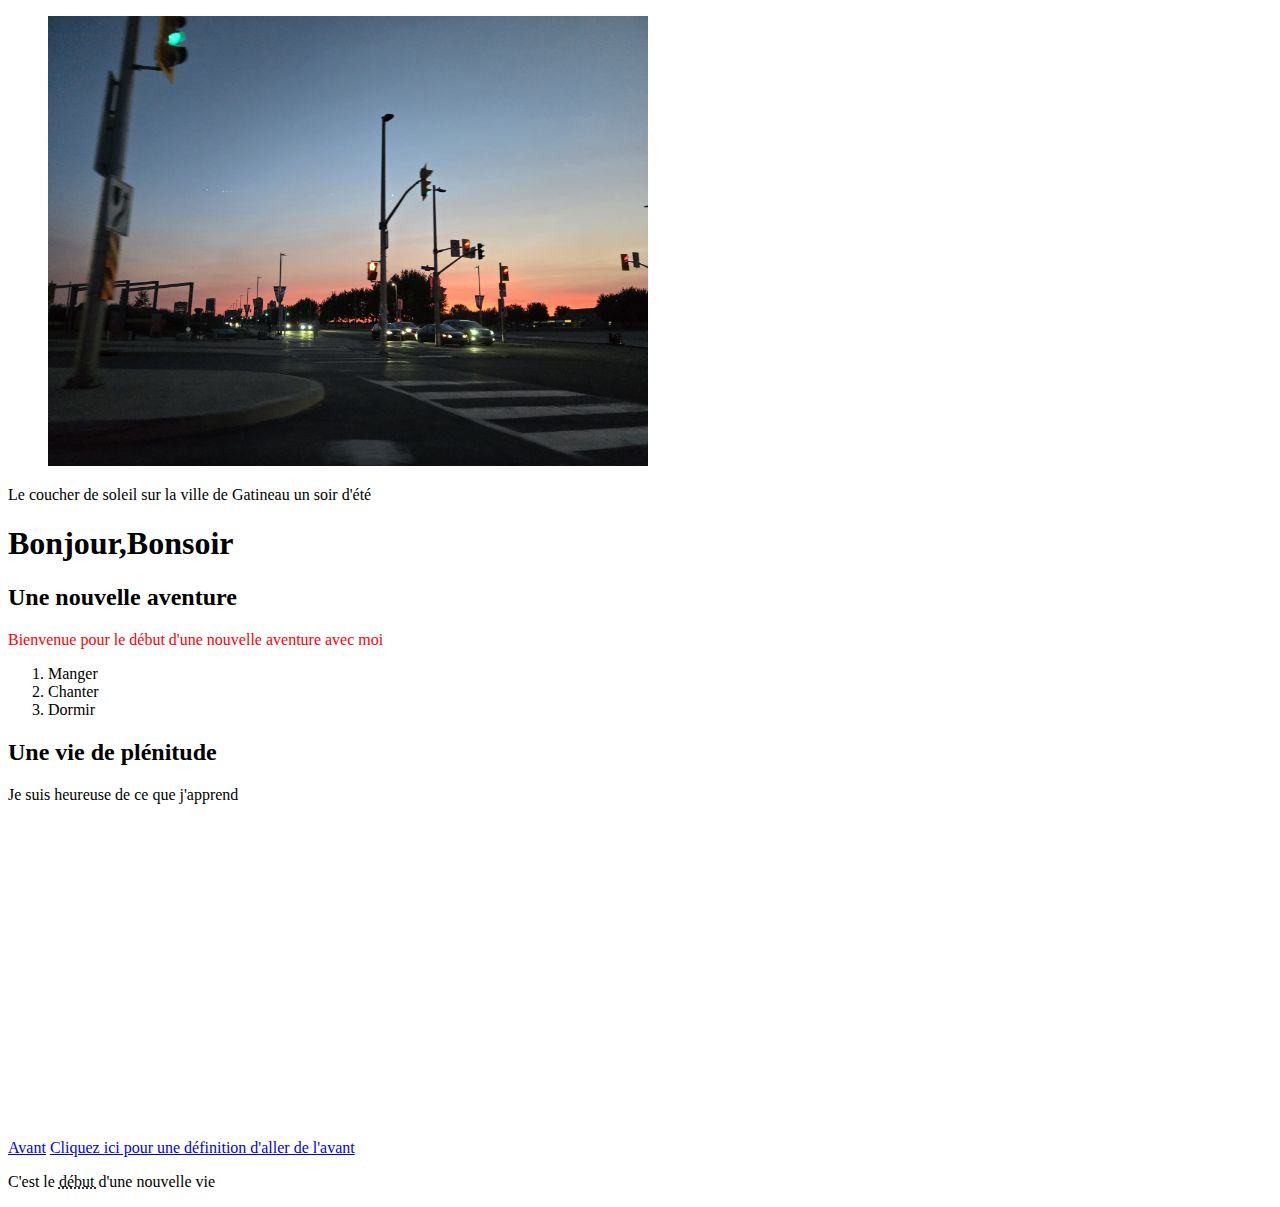
<file: index.html>
<!DOCTYPE html>

<html>
    <head>
        <title>New life</title>
        <link rel="stylesheet" href="style.css">
    </head>
    <body>
        <figure>
        <img src="WhatsApp Image 2024-09-20 at 3.56.31 PM.jpeg" alt="Le coucher de soleil sur la ville de Gatineau un soir d'été"/><br>
        </figure>
        <figcaption>Le coucher de soleil sur la ville de Gatineau un soir d'été</figcaption>
        <h1>Bonjour,Bonsoir</h1>
        <h2>Une nouvelle aventure</h2>
        <p class="intropara">Bienvenue pour le début d'une nouvelle aventure avec moi</p>
        <ol>
            <li>Manger</li>
            <li>Chanter</li>
            <li>Dormir</li>
        </ol>
        <h2>Une vie de plénitude</h2>
        <p>Je suis heureuse de ce que j'apprend</p>
        <!-- Tout est un mensonge-->
        <iframe width="560" height="315" src="https://www.youtube.com/embed/IPvs2k6kZ18?si=C11w5zC0lq7z1QoC" title="YouTube video player" frameborder="0" allow="accelerometer; autoplay; clipboard-write; encrypted-media; gyroscope; picture-in-picture; web-share" referrerpolicy="strict-origin-when-cross-origin" allowfullscreen></iframe> 
        <nav>
        <a href="biographie.html">Avant</a>
        <a href="https://www.linternaute.fr/dictionnaire/fr/definition/aller-de-l-avant/" target="_blank">Cliquez ici pour une définition d'aller de l'avant</a>
        </nav>
        <p> C'est le <abbr title="Nouvelle vie">début </abbr>d'une nouvelle vie</p>
    </body>
</html>
</file>
<file: style.css>
img {
    width: 600px;
}

.intropara {
    color: red;
    front-size: 14px;
}
</file>
